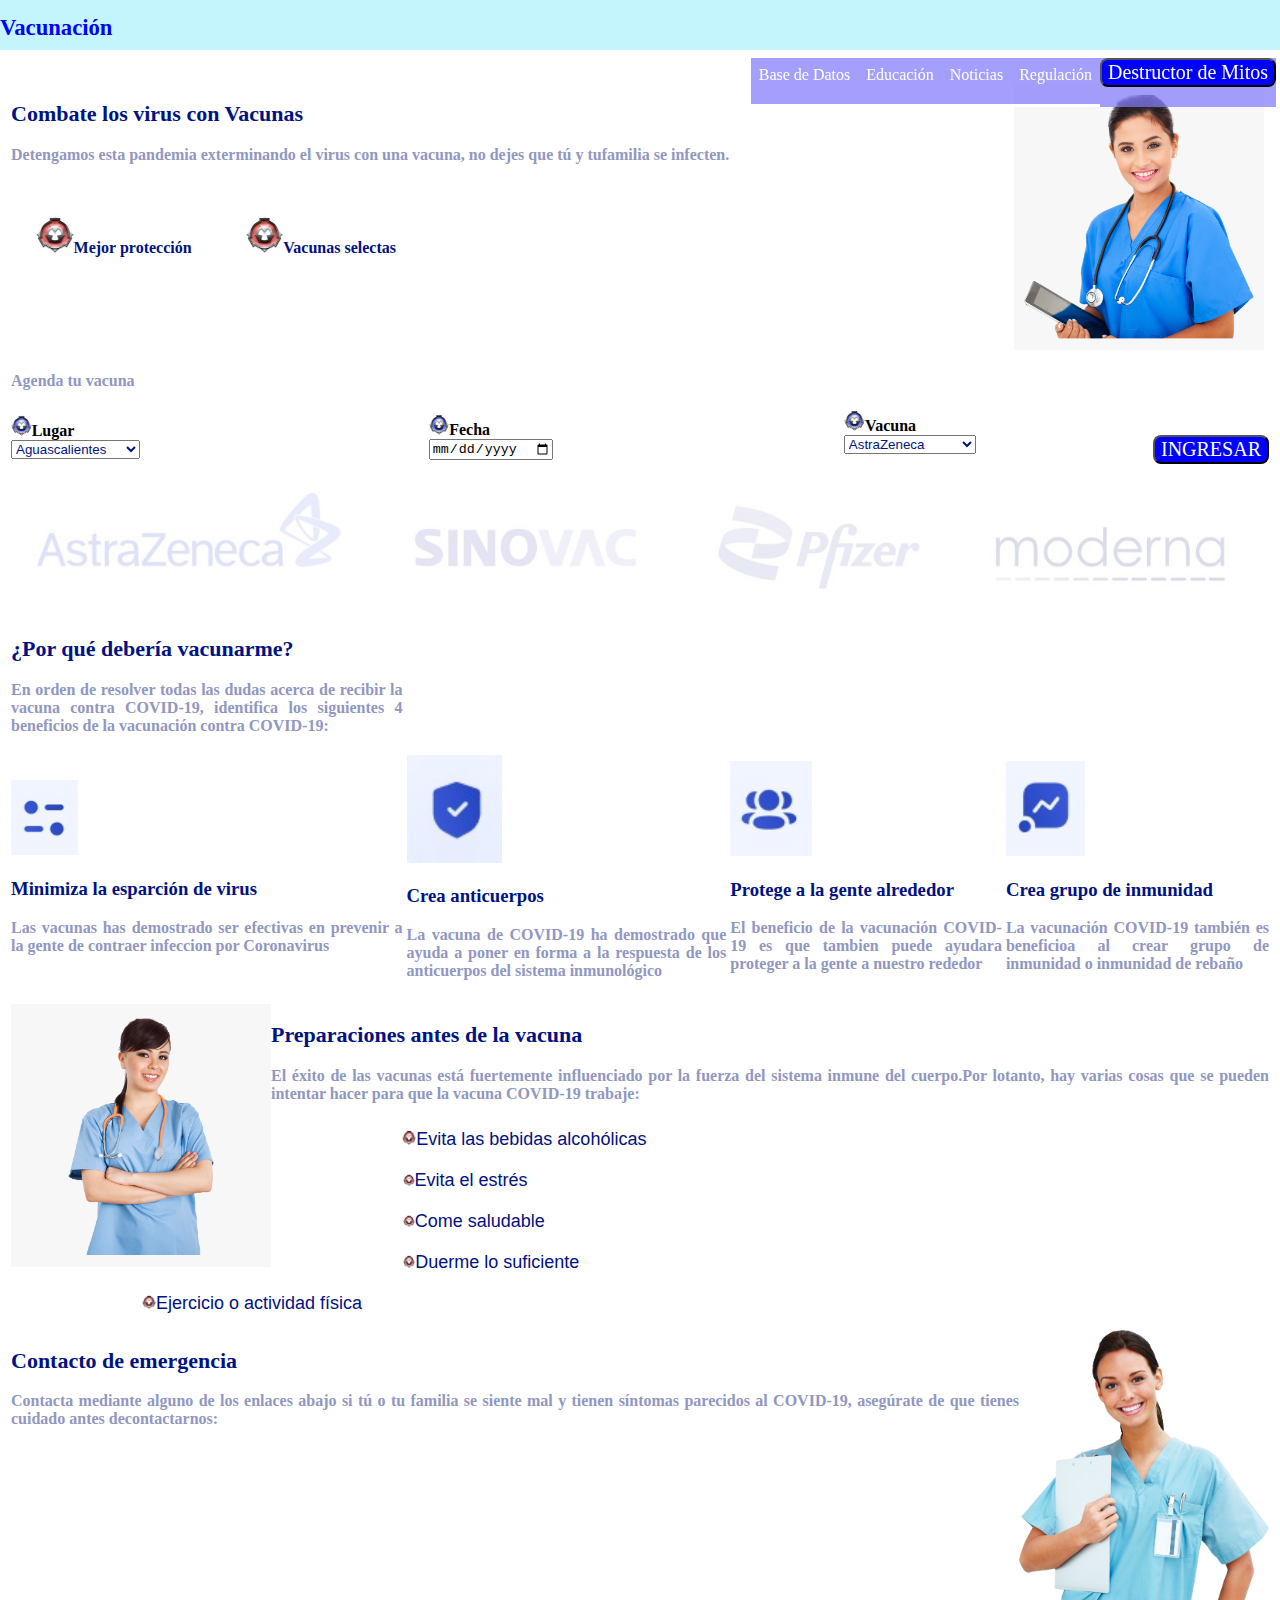
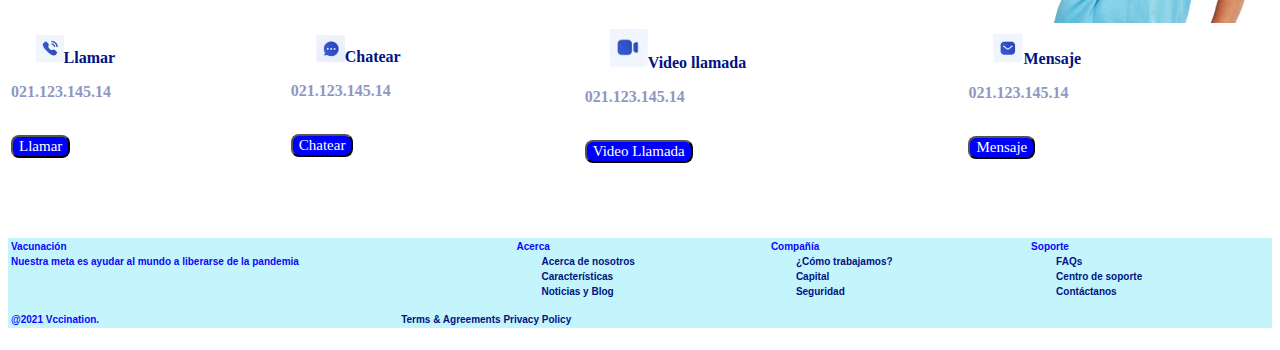
<file: 03 Vacunacion/index.html>
<!DOCTYPE html>
<html lang="en">
<head>
	<meta char="UTF-8">
	<meta http-equiv="X-UA-Compatible" content="IE-edge">
	<meta name="viewport" content="width-=device-width, user-scalable=no, initial-scale=1, maximum-scale=1, minimum-scale=1">
	<link rel="stylesheet" href="./css/style.css">
	<title>Vacunación</title>
</head>
<body>
	<header>
		<div class="contenedor">
			<h1>Vacunación</h1>
			<input type="checkbox" id="menu-bar">
			<label for="menu-bar"><img src="./src/health.ico" alt="Menú" width="10%"></label><br><br><br>
			<nav class="menu">
				<a href="https://www.datos.gob.mx/busca/dataset/informacion-referente-a-casos-covid-19-en-mexico">Base de Datos</a>
				<a href="https://www.unicef.org/mexico/educaci%C3%B3n-en-tiempos-de-covid-19">Educación</a>
				<a href="https://www.eluniversal.com.mx/tag/covid-19">Noticias</a>
				<a href="https://coronavirus.gob.mx/semaforo/">Regulación</a>
				<form action="https://coronavirus.gob.mx/mitos-y-realidades/">
					<input type="submit" class="button" value="Destructor de Mitos">
				</form>
			</nav>
		</div>
	</header><br><br><br><br>
	<main>
		<table>
			<tr>
				<th>
					<img class="nurse01" src="./src/img1.png" alt="Enfermera1">
					<h2>Combate los virus con Vacunas</h2>
					<p>Detengamos esta pandemia exterminando el virus con una vacuna, no dejes que tú y tufamilia se infecten.</p><br><br>
					<a href=""><img src="./src/scpred.ico" width="3%">Mejor protección</a>
					<a href=""><img src="./src/scpred.ico" width="3%">Vacunas selectas</a>
				<th>	
			</tr>
		</table>

		<table>
			<tr>
				<th>
					<p>Agenda tu vacuna</p>
				</th>
			</tr>
			<tr>
				<th><img src="./src/scpblue.ico" width="5%">Lugar<br>
					<select id="lugar" name="lugar">
						<option value="aguascalientes">Aguascalientes</option>
						<option value="cdmx">Ciudad de México</option>
						<option value="edomex">Estado de México</option>
						<option value="monterrey">Monterrey</option>
						<option value="morelos">Morelos</option>
					</select>
				</th>
				<th><img src="./src/scpblue.ico" width="5%">Fecha<br>
					<input type="date" id="fecha" name="fecha">
				</th>
				<th><img src="./src/scpblue.ico" width="5%">Vacuna<br>
					<select id="vacuna" name="vacuna">
						<option value="AstraZeneca">AstraZeneca</option>
						<option value="Cansino">Cansino</option>
						<option value="Johnson&Johnson">Johnson&Johnson</option>
						<option value="Moderna">Moderna</option>
						<option value="Sputnik V">Спутник V</option>
					</select>
					<input type="submit" class="button" value="INGRESAR">
				</th>
			</tr>
		</table>
		<img src="./src/vac.jpg" class="imgsep">
		<table class="clasep">
			<tr>
				<th>
					<h2>¿Por qué debería vacunarme?</h2>
					<p>En orden de resolver todas las dudas acerca de recibir la vacuna contra COVID-19, identifica los siguientes 4 beneficios de la vacunación contra COVID-19:</p>
				</th>
			</tr>
			<tr>
				<th><img src="./src/04.jpg" width="17%"><br>
					<p><h3>Minimiza la esparción de virus</h3>
						Las vacunas has demostrado ser efectivas en prevenir a la gente de contraer infeccion por Coronavirus
					</p>
				</th>
				<th><img src="./src/03.jpg" width="30%"><br>
					<p><h3>Crea anticuerpos</h3>
						La vacuna de COVID-19 ha demostrado que ayuda a poner en forma a la respuesta de los anticuerpos del sistema inmunológico
					</p>
				</th>
				<th><img src="./src/02.jpg" width="30%">
					<p><h3>Protege a la gente alrededor</h3>
						El beneficio de la vacunación COVID-19 es que tambien puede ayudara proteger a la gente a nuestro rededor
					</p>
				</th>
				<th><img src="./src/01.jpg" width="30%">
					<p><h3>Crea grupo de inmunidad</h3>
						La vacunación COVID-19 también es beneficioa al crear grupo de inmunidad o inmunidad de rebaño
					</p>
				</th>
			<tr>
		</table>

		<table>
			<tr>
				<th>
					<img src="./src/img2.png" class="nurse02" alt="Enfermera1">
					<h2>Preparaciones antes de la vacuna</h2>
					<p>El éxito de las vacunas está fuertemente influenciado por la fuerza del sistema inmune del cuerpo.Por lotanto, hay varias cosas que se pueden intentar hacer para que la vacuna COVID-19 trabaje:</p>
					<div class="dropdown">
						<button class="dropbtn"><img src="./src/scpred.ico" width="3%">Evita las bebidas alcohólicas</button>
							<div class="dropdown-content">
								<p>La profesora Sheena Cruickshank, inmunóloga de la Universidad de Manchester, explicó para el documental de la BBC The Truth About Boosting Your Immune System (La verdad sobre cómo mejorar tu sistema inmunológico) que es necesario “tener tu sistema inmunológico funcionando al máximo para tener una buena respuesta a la vacuna, así que si bebes la noche anterior o poco después, no te ayudará”.<br> Fuente: https://eldiariony.com/2021/05/21/por-que-no-debes-tomar-alcohol-despues-de-la-vacuna-contra-el-covid-19/</p>
							</div>
					</div><br>

					<div class="dropdown">
						<button class="dropbtn"><img src="./src/scpred.ico" width="3%">Evita el estrés</button>
							<div class="dropdown-content">
								<p>El estrés tiene un efecto profundo en el funcionamiento inmune. Es más, el estrés prolongadopuede incrementar la producción de cortisol y el estres oxidativo en el cuerpo</p>
							</div>
					</div><br>

					<div class="dropdown">
						<button class="dropbtn"><img src="./src/scpred.ico" width="3%">Come saludable</button>
							<div class="dropdown-content">
								<p>TEXTO</p>
							</div>
					</div><br>

					<div class="dropdown">
						<button class="dropbtn"><img src="./src/scpred.ico" width="3%">Duerme lo suficiente</button>
							<div class="dropdown-content">
								<p>TEXTO</p>
							</div>
					</div><br>

					<div class="dropdown">
						<button class="dropbtn"><img src="./src/scpred.ico" width="3%">Ejercicio o actividad física</button>
							<div class="dropdown-content">
								<p>TEXTO</p>
							</div>
					</div>

				</th>
			</tr>
		</table>

		<table>
			<tr>
				<th>
					<img class="nurse01" src="./src/img3.png" alt="Enfermera1">
					<h2>Contacto de emergencia</h2>
					<p>Contacta mediante alguno de los enlaces abajo si tú o tu familia se siente mal y tienen síntomas parecidos al COVID-19, asegúrate de que tienes cuidado antes decontactarnos:</p><br><br>
			</tr>
		</table>
		<table>
			<tr>
				<th>
					<a href=""><img src="./src/call.ico" width="10%">Llamar<p>021.123.145.14</p></a>
					<form action="#">
						<input type="submit" class="botac" value="Llamar">
					</form>
				</th>
				<th><a href=""><img src="./src/chat.ico" width="10%">Chatear<p>021.123.145.14</p></a>
					<form action="#">
						<input type="submit" class="botac" value="Chatear">
					</form>
				</th>
				<th><a href=""><img src="./src/video.ico" width="10%">Video llamada<p>021.123.145.14</p></a>
					<form action="#">
							<input type="submit" class="botac" value="Video Llamada">
						</form>
				</th>
				<th><a href=""><img src="./src/message.ico" width="10%">Mensaje<p>021.123.145.14</p></a>
					<form action="#">
						<input type="submit" class="botac" value="Mensaje">
					</form>
				</th>
			</tr>
		</table><br><br><br><br>


	</main>
	<footer class="tablefooter">
		<table>
			<tr>
				<th>Vacunación</th>
				<th>Acerca</th>
				<th>Compañía</th>
				<th>Soporte</th>
			</tr>
			<tr>
				<th>Nuestra meta es ayudar al mundo a liberarse de la pandemia</th>
				<th><a href="#">Acerca de nosotros</a></th>
				<th><a href="#">¿Cómo trabajamos?</a></th>
				<th><a href="#">FAQs</a></th>
			</tr>
			<tr>
				<th></th>
				<th><a href="#">Características</a></th>
				<th><a href="#">Capital</a></th>
				<th><a href="#">Centro de soporte</a></th>
			</tr>
			<tr>
				<th></th>
				<th><a href="#">Noticias y Blog</a></th>
				<th><a href="#">Seguridad</a></th>
				<th><a href="#">Contáctanos</a></th>
			</tr>
		</table><br>	<footer>


		<table>
			<tr>
				<th>@2021 Vccination.</th>
				<th><a>Terms & Agreements Privacy Policy</a></th>
			</tr>
		</table>
	</footer>
</body>
</html>
</file>
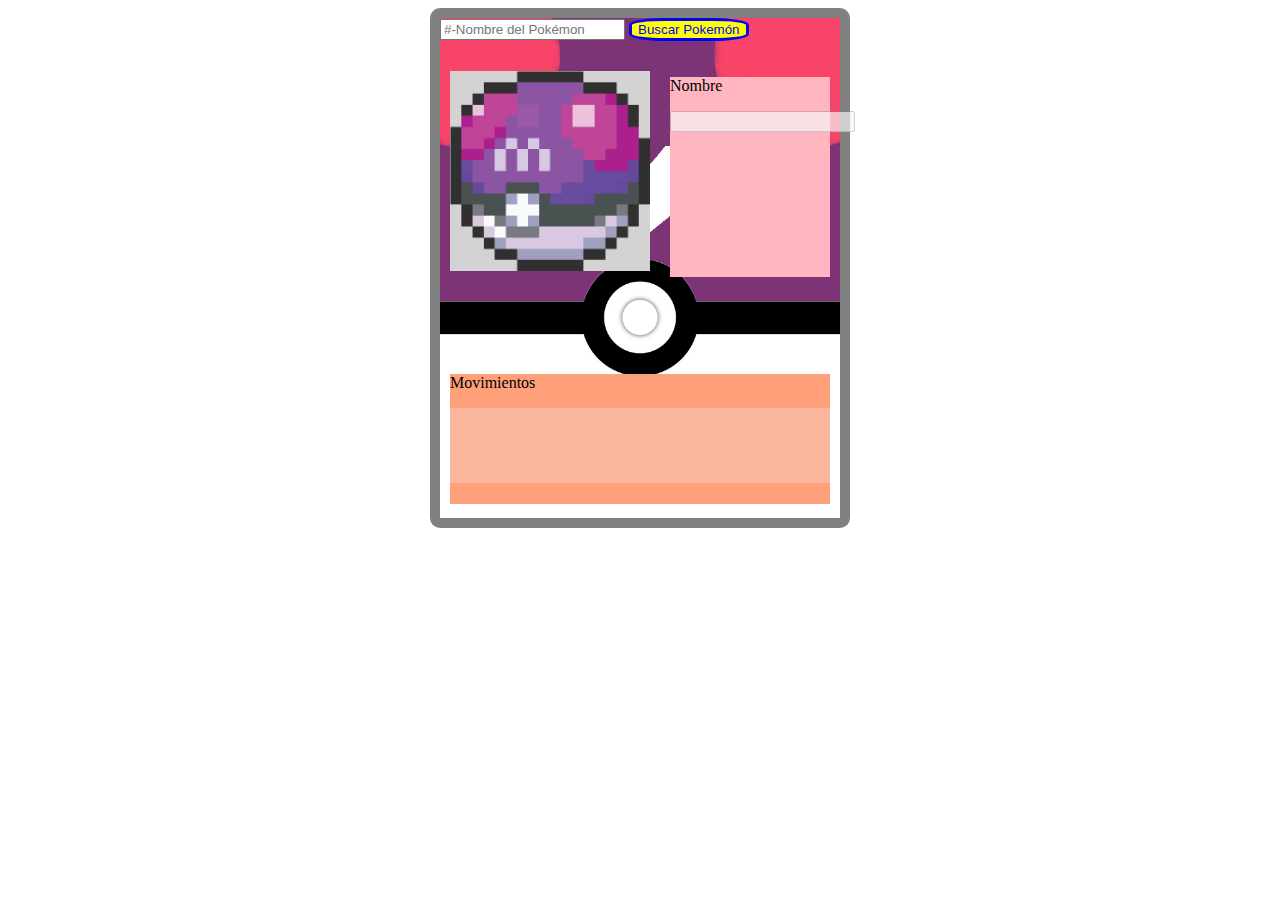
<file: 04 Pokedex/index.html>
<!DOCTYPE html>
<html lang="en">
<head>
    <meta charset="UTF-8">
    <meta http-equiv="X-UA-Compatible" content="IE=edge">
    <meta name="viewport" content="width=device-width, user-scalable=no, initial-scale=1.0, maximum-scale=1, minimum-scale=1">
    <link rel="stylesheet" href="./css/style.css">
    <title>Pokédex</title>
</head>
<body>
    <div id="pokedexcaja">
	<input type="text" autocomplete="off" placeholder="#-Nombre del Pokémon" id="pokeName" name="pokeName">
	<button onclick="fetchPokemon()">Buscar Pokemón</button>
        <div id="pantalla"><img src="./src/masterpix.png" id="pokeImg" alt="Pokemón" width="100%"></div>
        <div id="datos">
		<!--p>Número</p>
		<input type="text" id="numero" value="" disabled="true" hidden="true"-->
		<p>Nombre</p>
		<input type="text" id="nombre" disabled="true">
	</div>
    </div>
    <div id="descripcion">
	<p>Movimientos</p>
	<input type="text" class="inputop" id="movimientos" disabled="true">
    </div>
</body>
<footer>
	<script src="./js/pokedex.js"></script>
</footer>
</html>
</file>
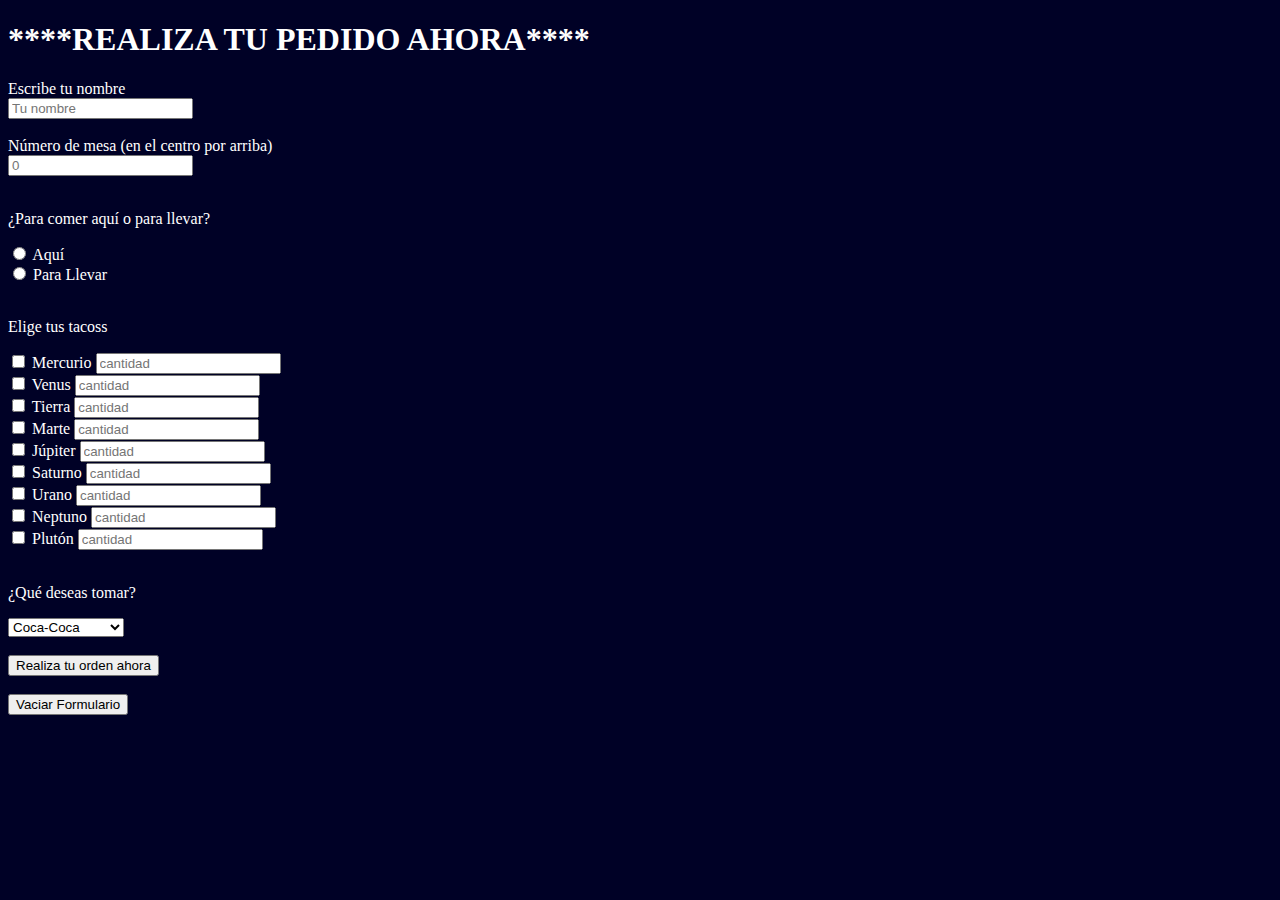
<file: ejemplosFrontEnd/tacospacio/pedido.html>
<!DOCTYPE html>
<html>
<head>
	<meta charset="UTF-8">
	<meta http-equiv="X-UA-Compatible" content="IE-Edge">
	<meta name="viewport" content="width-device-width, initil-scale=1.0">
	<title>TACOSPACIO PEDIDOS</title>
</head>
<body style="background-color:#000126">
	<font color="white">
	<h1>****REALIZA TU PEDIDO AHORA****</h1>
	<form action="pedido.js">
		<label for="Nombre">Escribe tu nombre</label><br>
		<input type="text" id="nombre" name="nombre" placeholder="Tu nombre"><br><br>
		<label for="mesa">Número de mesa (en el centro por arriba)</label><br>
		<input type="number" id="mesa" name="mesa" placeholder="0"><br><br>
		<!--Sección radio button-->
		<p>¿Para comer aquí o para llevar?</p>
		<input type="radio" id="aqui" name="aquiollevar" value="Aquí">
		<label for="aqui">Aquí</type><br>
		<input type="radio" id="llevar" name="aquiollevar" value="Llevar">
		<label for="llevar">Para Llevar</label><br><br>
		<!--Sección checkbox-->
		<p>Elige tus tacoss</p>
		<input type="checkbox" id="mercurio" name="mercurio" value="Mercurio">
		<label for="mercurio">Mercurio</label>
		<input type="number" id="cantmerc" name="cantmerc" placeholder="cantidad"><br>
		<input type="checkbox" id="venus" name="venus" value="Venus">
		<label for="venus">Venus</label>
		<input type="number" id="cantven" name="cantven" placeholder="cantidad"><br>
		<input type="checkbox" id="tierra" name="tierra" value="Tierra">
		<label for="tierra">Tierra</label>
		<input type="number" id="canttier" name="canttier" placeholder="cantidad"><br>
		<input type="checkbox" id="marte" name="marte" value="Marte">
		<label for="vmarte">Marte</label>
		<input type="number" id="cantmart" name="cantmart" placeholder="cantidad"><br>
		<input type="checkbox" id="jupiter" name="jupiter" value="Júpiter">
		<label for="jupiter">Júpiter</label>
		<input type="number" id="cantjup" name="cantjup" placeholder="cantidad"><br>
		<input type="checkbox" id="saturno" name="saturno" value="Saturno">
		<label for="saturno">Saturno</label>
		<input type="number" id="cantsatu" name="cantsatu" placeholder="cantidad"><br>
		<input type="checkbox" id="urano" name="urano" value="Urano">
		<label for="urano">Urano</label>
		<input type="number" id="canturan" name="canturan" placeholder="cantidad"><br>
		<input type="checkbox" id="neptuno" name="neptuno" value="Neptuno">
		<label for="neptuno">Neptuno</label>
		<input type="number" id="cantnept" name="cantnept" placeholder="cantidad"><br>
		<input type="checkbox" id="pluton" name="pluton" value="Plutón">
		<label for="pluton">Plutón</label>
		<input type="number" id="cantplut" name="cantplut" placeholder="cantidad"><br><br>
		<!--Sección select-->
		<p>¿Qué deseas tomar?</p>
		<select name="bebida" id="bebida">
			<option value="cocacoca">Coca-Coca</option>
			<option value="janta">Janta</option>
			<option value="spuerc">Spuerc</option>
			<option value="sidramondet">Sidra Mondet</option>
			<option value="buing">BuinG</option>
			<option value="jomecs">Jomecs</option>
			<option value="aguafruta">Agua de Fruta</option>
			<option value="aguanatural">Agua Sin Sabor</option>
		</select><br><br>
		<input type="submit" value="Realiza tu orden ahora"><br><br>
		<input type="reset" value="Vaciar Formulario">
	</form>
<br><br></font>
</body>
</html>
</file>
<file: 03 Vacunacion/css/style.css>
html
{
	margin: 0px;
	padding: 0;
	box-sizing: border-box;
}

main
{
	font-family: Arial narrow;
}

header
{
	width: 100%;
	height: 50px;
	background: #c4f5fc;
	color: #0d05fc;
	position: fixed;
	top: 0;
	left: 0;
	z-index: 100;
}

h1
{
	float: left;
	font-size: 0.6cm;
	color: blue;
	font-family: Arial Black;
}

/*MENÚ*/
#menu-bar
{
	display: none;
}

header label
{
	float: right;
	font-size: 28px;
	margin: 6px 0;
	cursor: pointer;
}

header img
{
	float: right;
}

.button
{
	background: blue;
	color: white;
	font-family: Arial black;
	font-size: 20px;
	border-radius: 8px;
	float: right;
}

.menu
{
	position: absolute;
	top: 65px;
	left: 0;
	width: 100%;
	height: 100vh;
	background-color: rgba(130, 123, 252, 0.73);
	margin: 4px;
	transition: all 0.5s;
	transform: translateX(-100%)
}

.menu a
{
	display: block;
	color: white;
	height: 30px;
	text-decoration: none;
	padding: 8px;
	border-bottom: 3px solid white;
}

.menu a: hover
{
	background: #e5f409;
}

#menu-bar:checked ~ .menu
{
	transform: translateX(0%);
}

@media (min-width: 1024px)
{
	.menu
	{
		position: static;
		width: auto;
		height: auto;
		transform: translateX(0%);
		float: right;
		display: flex;
	}

	header label
	{
		display: none;
	}
}

/*PRUEBA IMAGENES*/
.nurse01
{
	width: 100%;
	max-width: 250px;
	display: block;
	float: right;
}
.nurse02
{
	width: 100%;
	max-width: 260px;
	display: block;
	float: left;
}

table
{
	width: 100%;
	text-align: justify;
}

h2
{
	font-family: arial black;
	font-size: 22px;
	color: #011282;
}

p
{
	color: #9197c1;
}

a
{
	padding: 25px;
	color: #011282;
	text-decoration: none;
}

.ingrevac
{
	table-width: 80%;
	float: left;
}

.imgsep
{
	float: left;
	width: 100%
}

table h3
{
	color: #011282;
}

.clasep
{
	color: #9197c1;
}

/*Menú desplegable*/
.dropbtn
{
    background-color: white;
    color: #011282;
    padding: 10px;
    font-size: 18px;
    border: none;
}

.dropdown
{
    position: relative;
    display: inline-block;
}

.dropdown-content
{
    display: none;
    position: absolute;
    background-color: white;
    min-width: 1px;
    z-index: 1;
}

dropdown-content a
{
    color: blue;
    padding: 3px 3px;
    text-decoration: none;
    display: block;
}

.dropdown-content a:hover
{
	background-color: white;
}

.dropdown:hover .dropdown-content
{
	display: block;
}

.dropdown:hover .dropbtn
{
	background-color: #eaf4fc;
}

.botac
{
	background: blue;
	color: white;
	font-family: Arial black;
	font-size: 15px;
	border-radius: 8px;
	float: center;
}

select
{
	color: #011282;
}

.tablefooter
{
	width: 100%;
	height: 100%;
	background: #c4f5fc;
	color: #0d05fc;
	font-size: 10px;
	font-family: Arial;
}
</file>
<file: 04 Pokedex/css/style.css>
html
{
	margin: 0px;
	padding: 0;
	box-sizing: border-box;
    display: flex;
    justify-content: center;
}

#pokedexcaja
{
    width: 400px;
    height: 500px;
    border: 10px solid gray;
    border-radius: 10px;
    background-image: url('../src/masterball.jpg');
    background-size: cover;
}

#pantalla
{
    width: 200px;
    max-width: 200px;
    height: 200px;
    background-color: lightgray;
    margin: 10px;
    position: relative;
    top: 20px;
	/*background-image: url('../src/masterpix.png');
	background-size: cover;*/
}

#datos
{
    width: 150px;
    max-width: 150px;
    height: 200px;
    background-color: lightpink;
    padding-right: 10px;
    position: relative;
    top: -38%;
    left: 230px;
}

#descripcion
{
    width: 380px;
    max-width: 380px;
    height: 130px;
    background-color: lightsalmon;
    position: relative;
    top: -170px;
    left: 20px;
}

button
{
	border-radius: 30%;
	background-color: yellow;
	color: blue;
	border: 3px solid blue;
}

.inputop
{
	padding: 30px;
	border: none;
	width: 320px;
}
</file>
